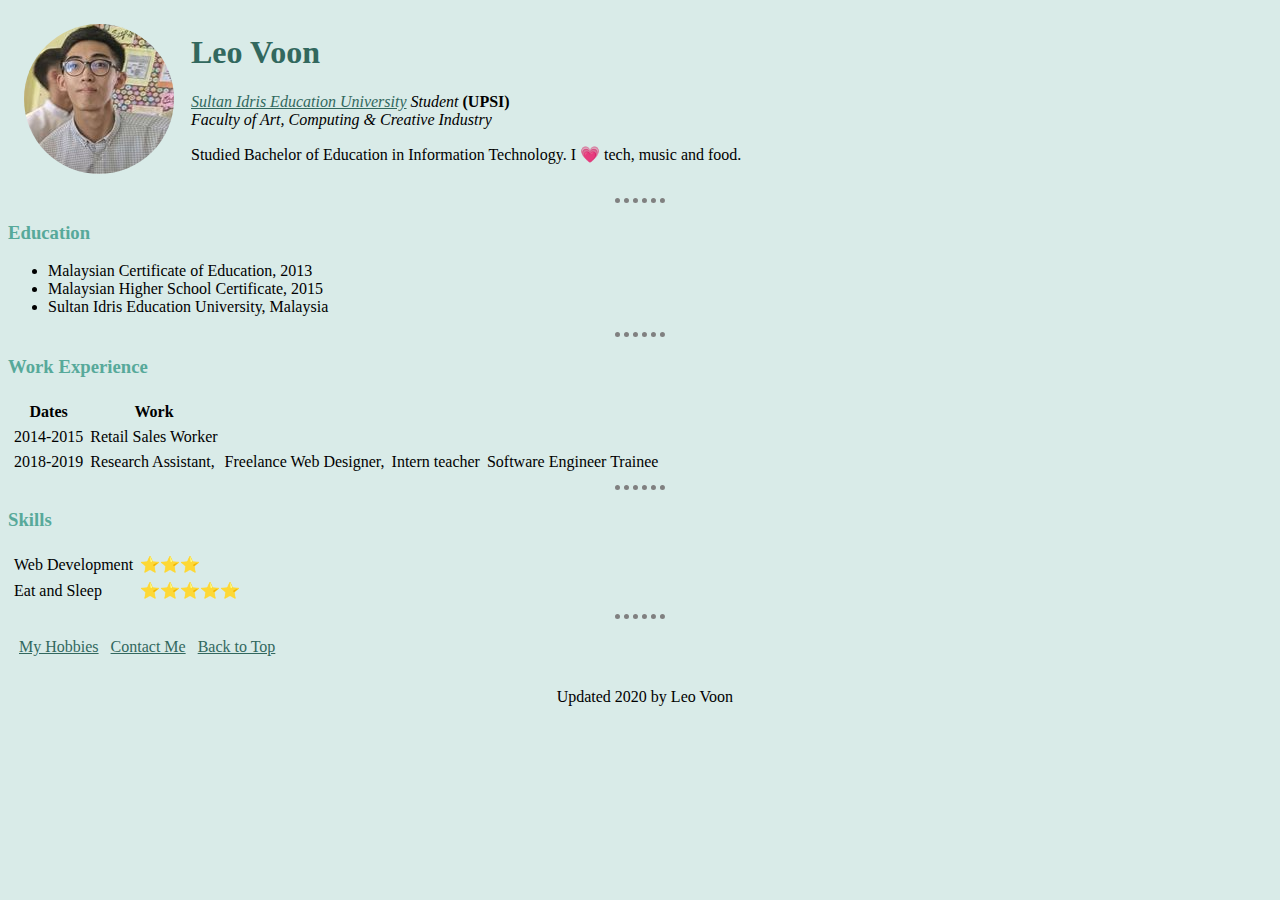
<file: index.html>
<html lang="en">

<head>
    <meta charset="UTF-8">
    <meta name="viewport" content="width=device-width, initial-scale=1.0">
    <title>Leo's Personal Site</title>
    <link rel="stylesheet" href="css/styles.css">
</head>


<body>
    <table cellspacing="15" name="top">
        <tr>
            <td> 
                <img class="photo" src="images/leo.jpg" alt="leo profile picture">

            </td>
            <td>
                <h1> Leo Voon</h1>
               
                <p><em><a href="https://www.upsi.edu.my/" target="_blank">Sultan Idris Education University</a> Student
                    </em><strong>(UPSI)</strong><br>
                    <em>Faculty of Art, Computing & Creative Industry</em></p>
                <p>Studied Bachelor of Education in Information Technology. I 💗 tech, music
                    and food. </p>
            </td>
        </tr>
    </table>
    <hr>
    <h3>Education</h3>
    <ul>
        <li>Malaysian Certificate of Education, 2013</li>
        <li>Malaysian Higher School Certificate, 2015</li>
        <li>Sultan Idris Education University, Malaysia <em></em></li>
    </ul>

    <hr>

    <h3>Work Experience</h3>
    <table cellspacing="5">
        <thead>
            <th>
                Dates
            </th>
            <th>Work</th>
        </thead>
        <tbody>
            <tr>
                <td> 2014-2015</td>
                <td>Retail Sales Worker </td>
            </tr>
            <tr>
                <td>2018-2019</td>
                <td>Research Assistant,</td>
                <td>Freelance Web Designer,</td>
                <td>Intern teacher</td>
                <td>Software Engineer Trainee</td>

            </tr>
        </tbody>
    </table>
    <hr>
    <h3>Skills</h3>

    <table cellspacing="5">


        <tr>
            <td>Web Development</td>
            <td>⭐⭐⭐</td>
       </tr>
        <tr>
            <td>Eat and Sleep</td>
            <td>⭐⭐⭐⭐⭐</td>
        </tr>







    </table>




    <hr>
    <table cellspacing="10">
        <tr>
            <td>  <a href="hobbies.html">My Hobbies</a></td>
            <td> <a href="contact.html">Contact Me</a></td>
            <td>  <a href="#top">Back to Top</a></td>
        </tr>
    </table>
  
   
<footer>Updated 2020 by Leo Voon</footer>



  
</body>

</html>
</file>
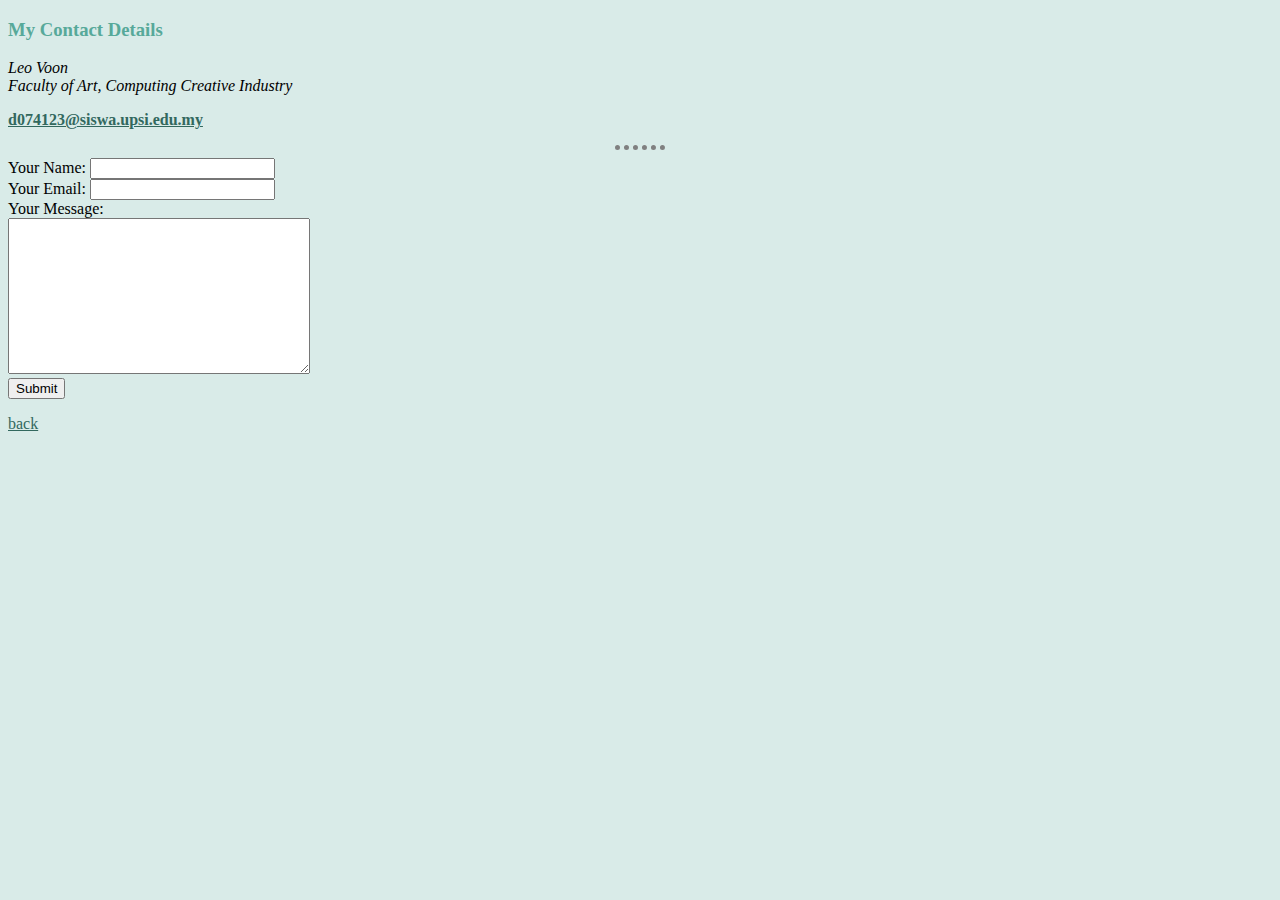
<file: contact.html>
<!DOCTYPE html>
<html lang="en">

<head>
    <meta charset="UTF-8">
    <meta name="viewport" content="width=device-width, initial-scale=1.0">
    <meta http-equiv="X-UA-Compatible" content="ie=edge">
    <title>Contact Me</title>
    <link rel="stylesheet" href="css/styles.css">

</head>

<body>

    <h3>My Contact Details</h3>
    <p><em>Leo Voon <br>
            Faculty of Art, Computing Creative Industry <br>
          

        </em>
    </p>
    <p> <strong><a href="mailto:d074123@siswa.upsi.edu.my">d074123@siswa.upsi.edu.my</a></strong></p>

    <hr>

    <form action="mailto:d074123@siswa.upsi.edu.my" method="post" enctype="text/plain">
        <label for="name">Your Name: </label>
        <input type="text" name="yourName"> <br>

        <label for="email">Your Email:</label>
        <input type="email" name="yourEmail"> <br>

        <label for="message">Your Message:</label> <br>
        <textarea name="yourMessage" id="" cols="35" rows="10"></textarea>
<br>
        <input type="submit" value="Submit">
    </form>

    <p><a href="index.html">back</a></p>
</body>

</html>
</file>
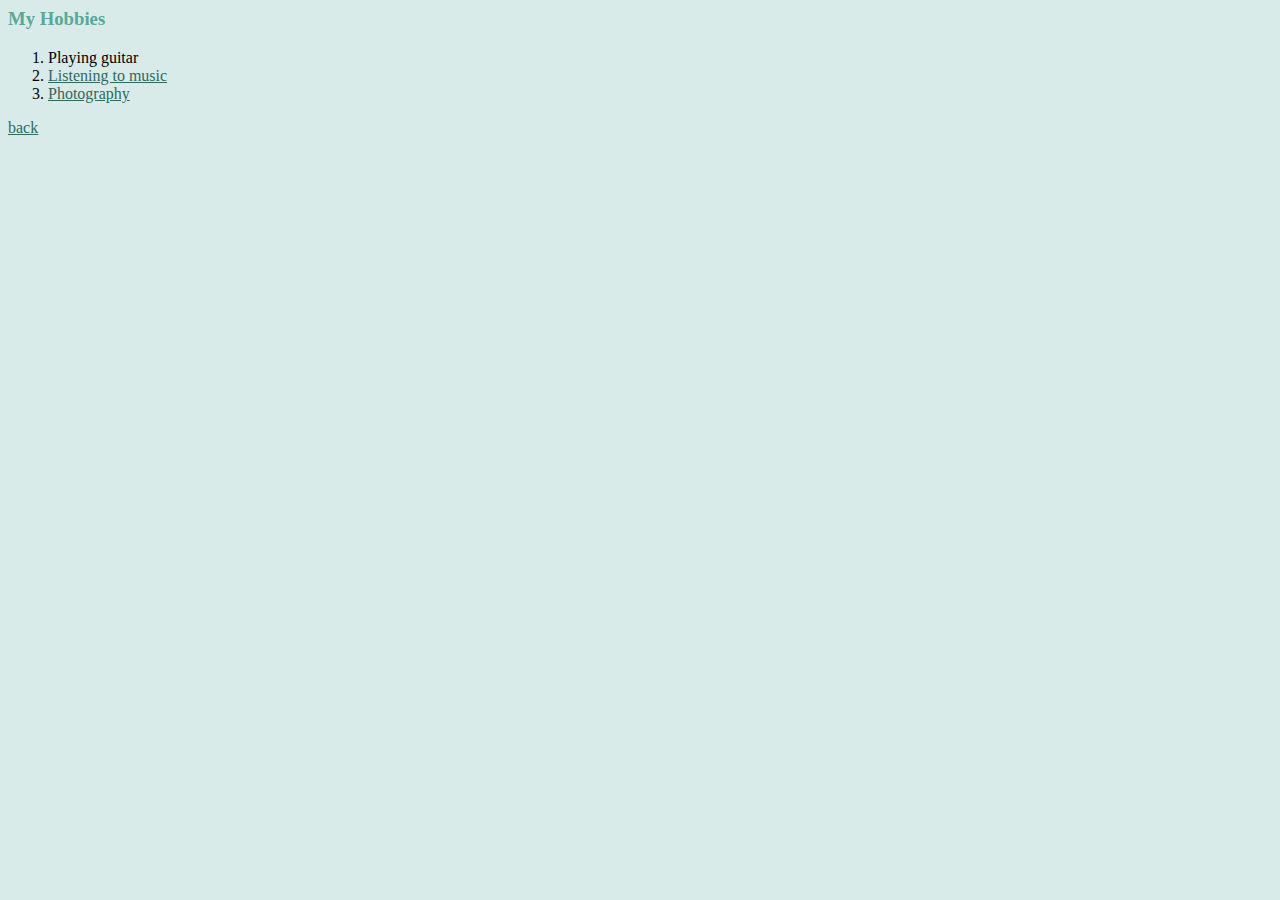
<file: hobbies.html>
<html lang="en">

<head>
    <meta charset="UTF-8">
    <meta name="viewport" content="width=device-width, initial-scale=1.0">
    <meta http-equiv="X-UA-Compatible" content="ie=edge">
    <title>My Hobbies</title>
    <link rel="stylesheet" href="css/styles.css">

</head>

<body>
    <h3>My Hobbies</h3>
    <ol>
        <li>Playing guitar</li>
        <li><a href="https://www.youtube.com/watch?v=hHW1oY26kxQ">Listening to music</a></li>
        <li><a href="https://unsplash.com/@leo_voon">Photography</a></li>
    </ol>

    <p><a href="index.html">back</a></p>
</body>

</html>
</file>
<file: css/styles.css>
body {
    background-color: #d9ebe8;
}

hr {
    background-color: #d9ebe8;
    border-style: dotted none none;
    /* top | horizontal | bottom */
    /* You can also do
        border-style: none;
        border-top-style: dotted;
         */
    border-color: gray;
    border-width: 5px;
    width: 4%;
}

h1 {
    color: #32685e;
}

h3 {
    color: #57a99a;
}

a {
    color: #32685e;
}

img.photo {
    border: none;
    border-radius: 50%;
    display: block;
}

footer {
    text-align: center;
    padding: .3rem;
    width: 100%;
    margin-top: 1rem;
}
</file>
